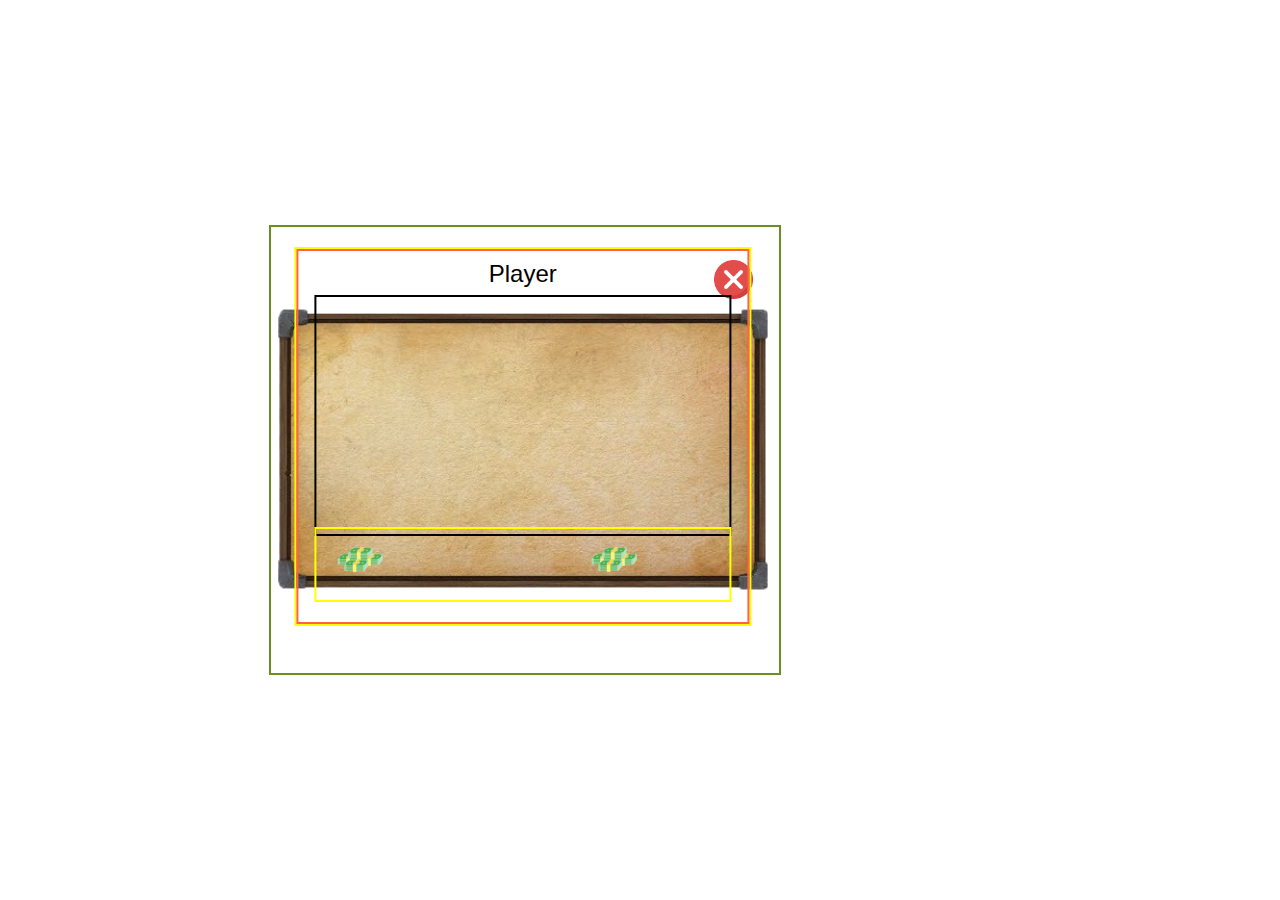
<file: playerBagPanel.html>
<!DOCTYPE html>
<html>
<title>The Community Currency Role Play</title>
<meta charset="UTF-8">
<meta name="viewport" content="width=device-width, initial-scale=1">
<link rel="stylesheet" href="stylesheet.css">
<link rel="stylesheet" href="https://fonts.googleapis.com/css?family=Raleway">
<style>
    /*body,h1 {font-family: "Raleway", sans-serif}*/
    body,
    h1 {
        font-family: "Comic Sans MS", cursive, sans-serif
    }

    body,
    html {
        height: 100%
    }

    .bgimg {
        background-image: url('resources/sprite/bagPanel.png');
        background-size: 100%;
        background-repeat: no-repeat;
        background-position: center;
    }
</style>

<body>

    <!-- !Game Canvas Ignore this pelase -->
    <!-- <canvas class="w3-display-container w3-animate-opacity w3-text-white"
        style="width:80%; height: 100%; border:  1px solid black;" id="gameCanvas"
        onkeydown="listeningKeyBoardPressingDown(event)" onkeyup="listeningKeyBoardRelease(event)">
    </canvas> -->
    <!-- ignore above stuff -->

    <!-- I left the border in different color for you, so you can just look the color to konw what div it is -->
    <div id="shopDivContainer" class="bgimg w3-display-middle w3-container"
        style="display:block; position: absolute; width: 40%; height: 50%; border: 2px solid olivedrab; margin-left: -9%;">
        <button class="w3-display-topright"
            style="margin-top: 5%; margin-right: 4%; width: 10%; height: 12%; border: none; background-color:transparent"
            onclick="shop_close()"><img src="resources/materials/close.png" width="100%"></button>

        <div id="shopPanelContainer" class="w3-row w3-display-topmiddle w3-center"
            style="border: 2px yellow solid; margin-top: 4%; margin-left: -0.4%; width: 90%; height: 85%;">


            <!-- Player part/right part -->
            <div id="playerPanel" class="w3-col w3-container"
                style="width: 100%; height: 100%; border: tomato 2px solid;">
                <!-- player title -->
                <p id="playerTitleText" class="w3-xlarge" style="margin-top: 1%;">Player</p>
                <!-- item list -->
                <div id="shopBox" style="border: 2px solid black; height: 65%; margin-top: -5%;">
                    <div class="dropZone scroll-box" id="playerItemContainer" ondragover="onDragOver(event);"
                        ondrop="onDrop(event);">

                    </div>
                </div>
                <!-- rest amount/personal info -->
                <div class="w3-container w3-left w3-row" style="border: yellow 2px solid; width: 100%; height: 20%; margin-top: -2%;">
                    <div class="w3-col" style="width: 33.3%;">
                        <img src="resources/materials/money.png" class="w3-left w3-round-medium"
                            style="width: 60%; height: 60%; margin-right: 2%; margin-left: -10%;">
                        <p id="playerCoupon" class="w3-small w3-left" style="margin:0; "></p>
                    </div>
                    <div class="w3-col" style="width: 33.3%; margin-top: 2%;">

                    </div>
                    <div class="w3-rest">
                        <img src="resources/materials/money.png" class="w3-left w3-round-medium"
                            style="width: 60%; height: 60%; margin-right: 2%; margin-left: -10%;">
                        <p id="playerMoney" class="w3-small w3-left" style="margin:0;;"></p>
                    </div>
                </div>

            </div>
        </div>

    </div>




</body>

<script src="scripts/scripts.js"></script>


</html>
</file>
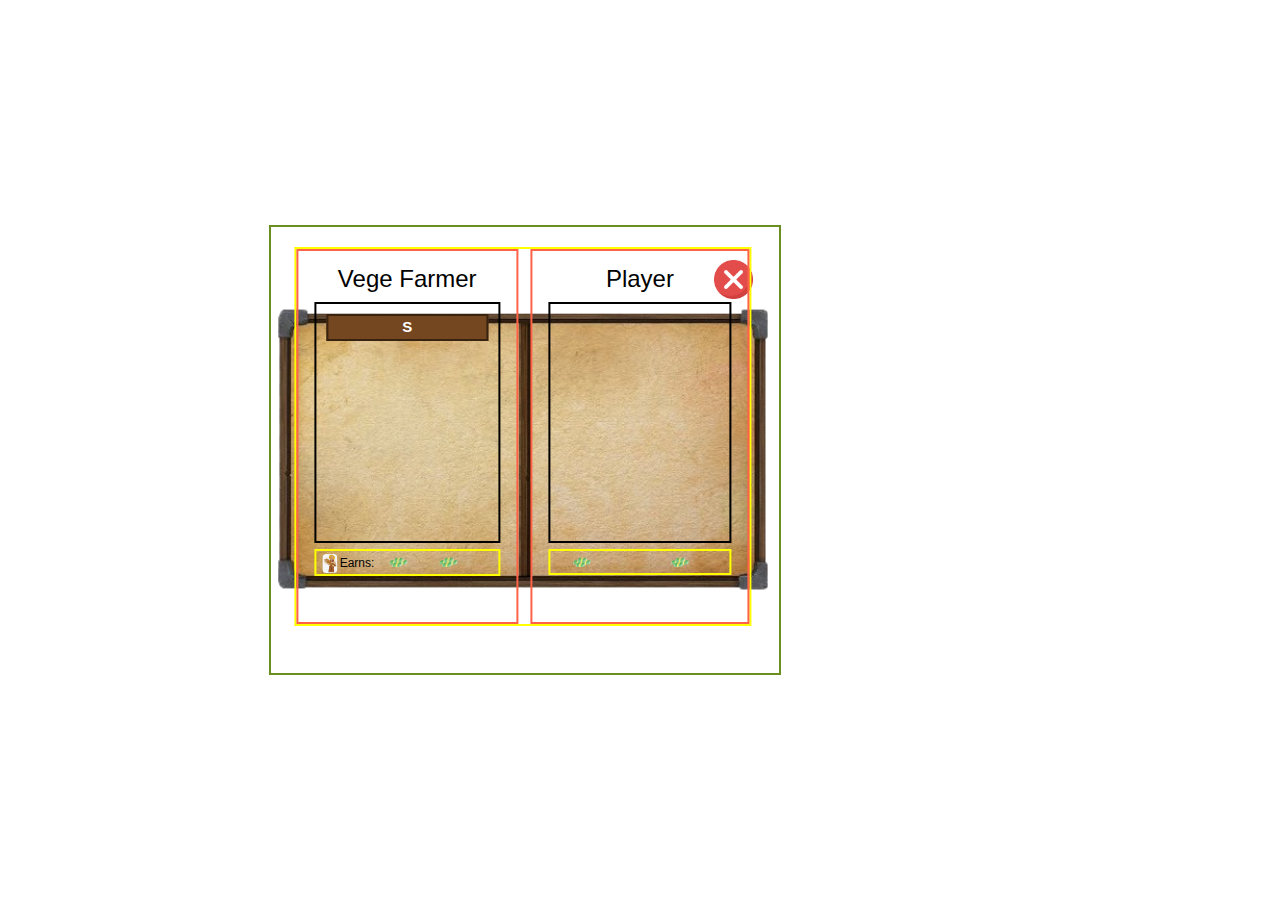
<file: shopPanel.html>
<!DOCTYPE html>
<html>
<title>The Community Currency Role Play</title>
<meta charset="UTF-8">
<meta name="viewport" content="width=device-width, initial-scale=1">
<link rel="stylesheet" href="stylesheet.css">
<link rel="stylesheet" href="https://fonts.googleapis.com/css?family=Raleway">
<style>
    /*body,h1 {font-family: "Raleway", sans-serif}*/
    body,
    h1 {
        font-family: "Comic Sans MS", cursive, sans-serif
    }

    body,
    html {
        height: 100%
    }

    .bgimg {
        background-image: url('resources/sprite/shoppingPanel.png');
        background-size: 100%;
        background-repeat: no-repeat;
        background-position: center;
    }
</style>

<body>

    <!-- !Game Canvas Ignore this pelase -->
    <!-- <canvas class="w3-display-container w3-animate-opacity w3-text-white"
        style="width:80%; height: 100%; border:  1px solid black;" id="gameCanvas"
        onkeydown="listeningKeyBoardPressingDown(event)" onkeyup="listeningKeyBoardRelease(event)">
    </canvas> -->
    <!-- ignore above stuff -->

    <!-- I left the border in different color for you, so you can just look the color to konw what div it is -->
    <div id="shopDivContainer" class="bgimg w3-display-middle w3-container"
        style="display:block; position: absolute; width: 40%; height: 50%; border: 2px solid olivedrab; margin-left: -9%;">
        <button class="w3-display-topright"
            style="margin-top: 5%; margin-right: 4%; width: 10%; height: 12%; border: none; background-color:transparent"
            onclick="shop_close()"><img src="resources/materials/close.png" width="100%"></button>

        <div id="shopPanelContainer" class="w3-row w3-display-topmiddle w3-center"
            style="border: 2px yellow solid; margin-top: 4%; margin-left: -0.4%; width: 90%; height: 85%;">
            <!-- shop part/Left part -->
            <div id="shopPanel" class="w3-col w3-container"
                style="width: 49%; height: 100%; border: tomato 2px solid; margin-right: 2.7%;">
                <!-- shop title -->
                <p id="shopTitleText" class="w3-xlarge" style="margin-top: 5%;">Vege Farmer</p>
                <!-- items list -->
                <div id="shopBox" style="border: 2px solid black; height: 65%; margin-top: -10%;">
                    <div class="shopItemContainer scroll-box" id="shopItemContainer">
<!-- ondragstart="onDragStart(event, id);" onclick="onDragStart(event, id);" -->
                        <div class="item" id="dragable-fish" draggable="true" ondragstart="onDragStart(event, id);">
                            <span>S</span>
                            <div class="dropdown-content w3-small">
                                <p class="dropdown-content-p"></p>
                            </div>
                        </div>

                    </div>
                </div>

                <!-- trasactions deatils -->
                <div class="w3-container w3-left w3-row" style="border: yellow 2px solid; margin-top: 3%;">
                    <div class="w3-col" style="width: 33.3%; margin-top: 2%;">
                        <img src="resources/materials/riceFarmer.png" class="w3-left w3-round-medium"
                            style="width: 30%; height: 30%; margin-left: -20%; margin-right:5%;">
                        <p class="w3-small w3-left" style="margin:0;">Earns:</p>
                    </div>
                    <div class="w3-col" style="width: 33.3%;">
                        <img src="resources/materials/money.png" class="w3-left w3-round-medium"
                            style="width: 60%; height: 60%; margin-right: 2%; margin-right: 3%;">
                        <p id="spentCoupon" class="w3-medium w3-left" style="margin:0; "></p>
                    </div>
                    <div class="w3-rest">
                        <img src="resources/materials/money.png" class="w3-left w3-round-medium"
                            style="width: 60%; height: 60%; margin-right: 2%; margin-right: 3%;">
                        <p id="spentMoney" class="w3-medium w3-left" style="margin:0;;"></p>
                    </div>
                </div>
            </div>

            <!-- Player part/right part -->
            <div id="playerPanel" class="w3-col w3-container"
                style="width: 48.3%; height: 100%; border: tomato 2px solid;">
                <!-- player title -->
                <p id="playerTitleText" class="w3-xlarge" style="margin-top: 5%;">Player</p>
                <!-- item list -->
                <div id="shopBox" style="border: 2px solid black; height: 65%; margin-top: -10%;">
                    <div class="dropZone scroll-box" id="playerItemContainer" ondragover="onDragOver(event);"
                        ondrop="onDrop(event);">

                    </div>
                </div>
                <!-- rest amount/personal info -->
                <div class="w3-container w3-left w3-row" style="border: yellow 2px solid; margin-top: 3%;">
                    <div class="w3-col" style="width: 33.3%;">
                        <img src="resources/materials/money.png" class="w3-left w3-round-medium"
                            style="width: 60%; height: 60%; margin-right: 2%; margin-right: 3%;">
                        <p id="playerCoupon" class="w3-small w3-left" style="margin:0; "></p>
                    </div>
                    <div class="w3-col" style="width: 33.3%; margin-top: 2%;">

                    </div>
                    <div class="w3-rest">
                        <img src="resources/materials/money.png" class="w3-left w3-round-medium"
                            style="width: 60%; height: 60%; margin-right: 2%; margin-right: 3%;">
                        <p id="playerMoney" class="w3-small w3-left" style="margin:0;;"></p>
                    </div>
                </div>

            </div>
        </div>

    </div>




</body>

<script src="scripts/scripts.js"></script>


</html>
</file>
<file: stylesheet.css>
/* W3.CSS 4.13 June 2019 by Jan Egil and Borge Refsnes */
html {
  box-sizing: border-box;
}
*,
*:before,
*:after {
  box-sizing: inherit;
}
/* Extract from normalize.css by Nicolas Gallagher and Jonathan Neal git.io/normalize */
html {
  -ms-text-size-adjust: 100%;
  -webkit-text-size-adjust: 100%;
}
body {
  margin: 0;
}
article,
aside,
details,
figcaption,
figure,
footer,
header,
main,
menu,
nav,
section {
  display: block;
}
summary {
  display: list-item;
}
audio,
canvas,
progress,
video {
  display: inline-block;
}
progress {
  vertical-align: baseline;
}
audio:not([controls]) {
  display: none;
  height: 0;
}
[hidden],
template {
  display: none;
}
a {
  background-color: transparent;
}
a:active,
a:hover {
  outline-width: 0;
}
abbr[title] {
  border-bottom: none;
  text-decoration: underline;
  text-decoration: underline dotted;
}
b,
strong {
  font-weight: bolder;
}
dfn {
  font-style: italic;
}
mark {
  background: #ff0;
  color: #000;
}
small {
  font-size: 80%;
}
sub,
sup {
  font-size: 75%;
  line-height: 0;
  position: relative;
  vertical-align: baseline;
}
sub {
  bottom: -0.25em;
}
sup {
  top: -0.5em;
}
figure {
  margin: 1em 40px;
}
img {
  border-style: none;
}
code,
kbd,
pre,
samp {
  font-family: monospace, monospace;
  font-size: 1em;
}
hr {
  box-sizing: content-box;
  height: 0;
  overflow: visible;
}
button,
input,
select,
textarea,
optgroup {
  font: inherit;
  margin: 0;
}
optgroup {
  font-weight: bold;
}
button,
input {
  overflow: visible;
}
button,
select {
  text-transform: none;
}
button,
[type="button"],
[type="reset"],
[type="submit"] {
  -webkit-appearance: button;
}
button::-moz-focus-inner,
[type="button"]::-moz-focus-inner,
[type="reset"]::-moz-focus-inner,
[type="submit"]::-moz-focus-inner {
  border-style: none;
  padding: 0;
}
button:-moz-focusring,
[type="button"]:-moz-focusring,
[type="reset"]:-moz-focusring,
[type="submit"]:-moz-focusring {
  outline: 1px dotted ButtonText;
}
fieldset {
  border: 1px solid #c0c0c0;
  margin: 0 2px;
  padding: 0.35em 0.625em 0.75em;
}
legend {
  color: inherit;
  display: table;
  max-width: 100%;
  padding: 0;
  white-space: normal;
}
textarea {
  overflow: auto;
}
[type="checkbox"],
[type="radio"] {
  padding: 0;
}
[type="number"]::-webkit-inner-spin-button,
[type="number"]::-webkit-outer-spin-button {
  height: auto;
}
[type="search"] {
  -webkit-appearance: textfield;
  outline-offset: -2px;
}
[type="search"]::-webkit-search-decoration {
  -webkit-appearance: none;
}
::-webkit-file-upload-button {
  -webkit-appearance: button;
  font: inherit;
}
/* End extract */
html,
body {
  font-family: Verdana, sans-serif;
  font-size: 15px;
  line-height: 1.5;
}
html {
  overflow-x: hidden;
}
h1 {
  font-size: 36px;
}
h2 {
  font-size: 30px;
}
h3 {
  font-size: 24px;
}
h4 {
  font-size: 20px;
}
h5 {
  font-size: 18px;
}
h6 {
  font-size: 16px;
}
.w3-serif {
  font-family: serif;
}
h1,
h2,
h3,
h4,
h5,
h6 {
  font-family: "Segoe UI", Arial, sans-serif;
  font-weight: 400;
  margin: 10px 0;
}
.w3-wide {
  letter-spacing: 4px;
}
hr {
  border: 0;
  border-top: 1px solid #eee;
  margin: 20px 0;
}
.w3-image {
  max-width: 100%;
  height: auto;
}
img {
  vertical-align: middle;
}
a {
  color: inherit;
}
.w3-table,
.w3-table-all {
  border-collapse: collapse;
  border-spacing: 0;
  width: 100%;
  display: table;
}
.w3-table-all {
  border: 1px solid #ccc;
}
.w3-bordered tr,
.w3-table-all tr {
  border-bottom: 1px solid #ddd;
}
.w3-striped tbody tr:nth-child(even) {
  background-color: #f1f1f1;
}
.w3-table-all tr:nth-child(odd) {
  background-color: #fff;
}
.w3-table-all tr:nth-child(even) {
  background-color: #f1f1f1;
}
.w3-hoverable tbody tr:hover,
.w3-ul.w3-hoverable li:hover {
  background-color: #ccc;
}
.w3-centered tr th,
.w3-centered tr td {
  text-align: center;
}
.w3-table td,
.w3-table th,
.w3-table-all td,
.w3-table-all th {
  padding: 8px 8px;
  display: table-cell;
  text-align: left;
  vertical-align: top;
}
.w3-table th:first-child,
.w3-table td:first-child,
.w3-table-all th:first-child,
.w3-table-all td:first-child {
  padding-left: 16px;
}
.w3-btn,
.w3-button {
  border: none;
  display: inline-block;
  padding: 8px 16px;
  vertical-align: middle;
  overflow: hidden;
  text-decoration: none;
  color: inherit;
  background-color: inherit;
  text-align: center;
  cursor: pointer;
  white-space: nowrap;
}
.w3-btn:hover {
  box-shadow: 0 8px 16px 0 rgba(0, 0, 0, 0.2), 0 6px 20px 0 rgba(0, 0, 0, 0.19);
}
.w3-btn,
.w3-button {
  -webkit-touch-callout: none;
  -webkit-user-select: none;
  -khtml-user-select: none;
  -moz-user-select: none;
  -ms-user-select: none;
  user-select: none;
}
.w3-disabled,
.w3-btn:disabled,
.w3-button:disabled {
  cursor: not-allowed;
  opacity: 0.3;
}
.w3-disabled *,
:disabled * {
  pointer-events: none;
}
.w3-btn.w3-disabled:hover,
.w3-btn:disabled:hover {
  box-shadow: none;
}
.w3-badge,
.w3-tag {
  background-color: #000;
  color: #fff;
  display: inline-block;
  padding-left: 8px;
  padding-right: 8px;
  text-align: center;
}
.w3-badge {
  border-radius: 50%;
}
.w3-ul {
  list-style-type: none;
  padding: 0;
  margin: 0;
}
.w3-ul li {
  padding: 8px 16px;
  border-bottom: 1px solid #ddd;
}
.w3-ul li:last-child {
  border-bottom: none;
}
.w3-tooltip,
.w3-display-container {
  position: relative;
}
.w3-tooltip .w3-text {
  display: none;
}
.w3-tooltip:hover .w3-text {
  display: inline-block;
}
.w3-ripple:active {
  opacity: 0.5;
}
.w3-ripple {
  transition: opacity 0s;
}
.w3-input {
  padding: 8px;
  display: block;
  border: none;
  border-bottom: 1px solid #ccc;
  width: 100%;
}
.w3-select {
  padding: 9px 0;
  width: 100%;
  border: none;
  border-bottom: 1px solid #ccc;
}
.w3-dropdown-click,
.w3-dropdown-hover {
  position: relative;
  display: inline-block;
  cursor: pointer;
}
.w3-dropdown-hover:hover .w3-dropdown-content {
  display: block;
}
.w3-dropdown-hover:first-child,
.w3-dropdown-click:hover {
  background-color: #ccc;
  color: #000;
}
.w3-dropdown-hover:hover > .w3-button:first-child,
.w3-dropdown-click:hover > .w3-button:first-child {
  background-color: #ccc;
  color: #000;
}
.w3-dropdown-content {
  cursor: auto;
  color: #000;
  background-color: #fff;
  display: none;
  position: absolute;
  min-width: 160px;
  margin: 0;
  padding: 0;
  z-index: 1;
}
.w3-check,
.w3-radio {
  width: 24px;
  height: 24px;
  position: relative;
  top: 6px;
}
.w3-sidebar {
  height: 100%;
  width: 300px;
  background-color: #fff;
  position: fixed !important;
  z-index: 1;
  overflow: auto;
}
.w3-bar-block .w3-dropdown-hover,
.w3-bar-block .w3-dropdown-click {
  width: 100%;
}
.w3-bar-block .w3-dropdown-hover .w3-dropdown-content,
.w3-bar-block .w3-dropdown-click .w3-dropdown-content {
  min-width: 100%;
}
.w3-bar-block .w3-dropdown-hover .w3-button,
.w3-bar-block .w3-dropdown-click .w3-button {
  width: 100%;
  text-align: left;
  padding: 8px 16px;
}
.w3-main,
#main {
  transition: margin-left 0.4s;
}
.w3-modal {
  z-index: 3;
  display: none;
  padding-top: 100px;
  position: fixed;
  left: 0;
  top: 0;
  width: 100%;
  height: 100%;
  overflow: auto;
  background-color: rgb(0, 0, 0);
  background-color: rgba(0, 0, 0, 0.4);
}
.w3-modal-content {
  margin: auto;
  background-color: #fff;
  position: relative;
  padding: 0;
  outline: 0;
  width: 600px;
}
.w3-bar {
  width: 100%;
  overflow: hidden;
}
.w3-center .w3-bar {
  display: inline-block;
  width: auto;
}
.w3-bar .w3-bar-item {
  padding: 8px 16px;
  float: left;
  width: auto;
  border: none;
  display: block;
  outline: 0;
}
.w3-bar .w3-dropdown-hover,
.w3-bar .w3-dropdown-click {
  position: static;
  float: left;
}
.w3-bar .w3-button {
  white-space: normal;
}
.w3-bar-block .w3-bar-item {
  width: 100%;
  display: block;
  padding: 8px 16px;
  text-align: left;
  border: none;
  white-space: normal;
  float: none;
  outline: 0;
}
.w3-bar-block.w3-center .w3-bar-item {
  text-align: center;
}
.w3-block {
  display: block;
  width: 100%;
}
.w3-responsive {
  display: block;
  overflow-x: auto;
}
.w3-container:after,
.w3-container:before,
.w3-panel:after,
.w3-panel:before,
.w3-row:after,
.w3-row:before,
.w3-row-padding:after,
.w3-row-padding:before,
.w3-cell-row:before,
.w3-cell-row:after,
.w3-clear:after,
.w3-clear:before,
.w3-bar:before,
.w3-bar:after {
  content: "";
  display: table;
  clear: both;
}
.w3-col,
.w3-half,
.w3-third,
.w3-twothird,
.w3-threequarter,
.w3-quarter {
  float: left;
  width: 100%;
}
.w3-col.s1 {
  width: 8.33333%;
}
.w3-col.s2 {
  width: 16.66666%;
}
.w3-col.s3 {
  width: 24.99999%;
}
.w3-col.s4 {
  width: 33.33333%;
}
.w3-col.s5 {
  width: 41.66666%;
}
.w3-col.s6 {
  width: 49.99999%;
}
.w3-col.s7 {
  width: 58.33333%;
}
.w3-col.s8 {
  width: 66.66666%;
}
.w3-col.s9 {
  width: 74.99999%;
}
.w3-col.s10 {
  width: 83.33333%;
}
.w3-col.s11 {
  width: 91.66666%;
}
.w3-col.s12 {
  width: 99.99999%;
}
@media (min-width: 601px) {
  .w3-col.m1 {
    width: 8.33333%;
  }
  .w3-col.m2 {
    width: 16.66666%;
  }
  .w3-col.m3,
  .w3-quarter {
    width: 24.99999%;
  }
  .w3-col.m4,
  .w3-third {
    width: 33.33333%;
  }
  .w3-col.m5 {
    width: 41.66666%;
  }
  .w3-col.m6,
  .w3-half {
    width: 49.99999%;
  }
  .w3-col.m7 {
    width: 58.33333%;
  }
  .w3-col.m8,
  .w3-twothird {
    width: 66.66666%;
  }
  .w3-col.m9,
  .w3-threequarter {
    width: 74.99999%;
  }
  .w3-col.m10 {
    width: 83.33333%;
  }
  .w3-col.m11 {
    width: 91.66666%;
  }
  .w3-col.m12 {
    width: 99.99999%;
  }
}
@media (min-width: 993px) {
  .w3-col.l1 {
    width: 8.33333%;
  }
  .w3-col.l2 {
    width: 16.66666%;
  }
  .w3-col.l3 {
    width: 24.99999%;
  }
  .w3-col.l4 {
    width: 33.33333%;
  }
  .w3-col.l5 {
    width: 41.66666%;
  }
  .w3-col.l6 {
    width: 49.99999%;
  }
  .w3-col.l7 {
    width: 58.33333%;
  }
  .w3-col.l8 {
    width: 66.66666%;
  }
  .w3-col.l9 {
    width: 74.99999%;
  }
  .w3-col.l10 {
    width: 83.33333%;
  }
  .w3-col.l11 {
    width: 91.66666%;
  }
  .w3-col.l12 {
    width: 99.99999%;
  }
}
.w3-rest {
  overflow: hidden;
}
.w3-stretch {
  margin-left: -16px;
  margin-right: -16px;
}
.w3-content,
.w3-auto {
  margin-left: auto;
  margin-right: auto;
}
.w3-content {
  max-width: 980px;
}
.w3-auto {
  max-width: 1140px;
}
.w3-cell-row {
  display: table;
  width: 100%;
}
.w3-cell {
  display: table-cell;
}
.w3-cell-top {
  vertical-align: top;
}
.w3-cell-middle {
  vertical-align: middle;
}
.w3-cell-bottom {
  vertical-align: bottom;
}
.w3-hide {
  display: none !important;
}
.w3-show-block,
.w3-show {
  display: block !important;
}
.w3-show-inline-block {
  display: inline-block !important;
}
@media (max-width: 1205px) {
  .w3-auto {
    max-width: 95%;
  }
}
@media (max-width: 600px) {
  .w3-modal-content {
    margin: 0 10px;
    width: auto !important;
  }
  .w3-modal {
    padding-top: 30px;
  }
  .w3-dropdown-hover.w3-mobile .w3-dropdown-content,
  .w3-dropdown-click.w3-mobile .w3-dropdown-content {
    position: relative;
  }
  .w3-hide-small {
    display: none !important;
  }
  .w3-mobile {
    display: block;
    width: 100% !important;
  }
  .w3-bar-item.w3-mobile,
  .w3-dropdown-hover.w3-mobile,
  .w3-dropdown-click.w3-mobile {
    text-align: center;
  }
  .w3-dropdown-hover.w3-mobile,
  .w3-dropdown-hover.w3-mobile .w3-btn,
  .w3-dropdown-hover.w3-mobile .w3-button,
  .w3-dropdown-click.w3-mobile,
  .w3-dropdown-click.w3-mobile .w3-btn,
  .w3-dropdown-click.w3-mobile .w3-button {
    width: 100%;
  }
}
@media (max-width: 768px) {
  .w3-modal-content {
    width: 500px;
  }
  .w3-modal {
    padding-top: 50px;
  }
}
@media (min-width: 993px) {
  .w3-modal-content {
    width: 900px;
  }
  .w3-hide-large {
    display: none !important;
  }
  .w3-sidebar.w3-collapse {
    display: block !important;
  }
}
@media (max-width: 992px) and (min-width: 601px) {
  .w3-hide-medium {
    display: none !important;
  }
}
@media (max-width: 992px) {
  .w3-sidebar.w3-collapse {
    display: none;
  }
  .w3-main {
    margin-left: 0 !important;
    margin-right: 0 !important;
  }
  .w3-auto {
    max-width: 100%;
  }
}
.w3-top,
.w3-bottom {
  position: fixed;
  width: 100%;
  z-index: 1;
}
.w3-top {
  top: 0;
}
.w3-bottom {
  bottom: 0;
}
.w3-overlay {
  position: fixed;
  display: none;
  width: 100%;
  height: 100%;
  top: 0;
  left: 0;
  right: 0;
  bottom: 0;
  background-color: rgba(0, 0, 0, 0.5);
  z-index: 2;
}
.w3-display-topleft {
  position: absolute;
  left: 0;
  top: 0;
}
.w3-display-topright {
  position: absolute;
  right: 0;
  top: 0;
}
.w3-display-bottomleft {
  position: absolute;
  left: 0;
  bottom: 0;
}
.w3-display-bottomright {
  position: absolute;
  right: 0;
  bottom: 0;
}
.w3-display-middle {
  position: absolute;
  top: 50%;
  left: 50%;
  transform: translate(-50%, -50%);
  -ms-transform: translate(-50%, -50%);
}
.w3-display-left {
  position: absolute;
  top: 50%;
  left: 0%;
  transform: translate(0%, -50%);
  -ms-transform: translate(-0%, -50%);
}
.w3-display-right {
  position: absolute;
  top: 50%;
  right: 0%;
  transform: translate(0%, -50%);
  -ms-transform: translate(0%, -50%);
}
.w3-display-topmiddle {
  position: absolute;
  left: 50%;
  top: 0;
  transform: translate(-50%, 0%);
  -ms-transform: translate(-50%, 0%);
}
.w3-display-bottommiddle {
  position: absolute;
  left: 50%;
  bottom: 0;
  transform: translate(-50%, 0%);
  -ms-transform: translate(-50%, 0%);
}
.w3-display-container:hover .w3-display-hover {
  display: block;
}
.w3-display-container:hover span.w3-display-hover {
  display: inline-block;
}
.w3-display-hover {
  display: none;
}
.w3-display-position {
  position: absolute;
}
.w3-circle {
  border-radius: 50%;
}
.w3-round-small {
  border-radius: 2px;
}
.w3-round,
.w3-round-medium {
  border-radius: 4px;
}
.w3-round-large {
  border-radius: 8px;
}
.w3-round-xlarge {
  border-radius: 16px;
}
.w3-round-xxlarge {
  border-radius: 32px;
}
.w3-row-padding,
.w3-row-padding > .w3-half,
.w3-row-padding > .w3-third,
.w3-row-padding > .w3-twothird,
.w3-row-padding > .w3-threequarter,
.w3-row-padding > .w3-quarter,
.w3-row-padding > .w3-col {
  padding: 0 8px;
}
.w3-container,
.w3-panel {
  padding: 0.01em 16px;
}
.w3-panel {
  margin-top: 16px;
  margin-bottom: 16px;
}
.w3-code,
.w3-codespan {
  font-family: Consolas, "courier new";
  font-size: 16px;
}
.w3-code {
  width: auto;
  background-color: #fff;
  padding: 8px 12px;
  border-left: 4px solid #4caf50;
  word-wrap: break-word;
}
.w3-codespan {
  color: crimson;
  background-color: #f1f1f1;
  padding-left: 4px;
  padding-right: 4px;
  font-size: 110%;
}
.w3-card,
.w3-card-2 {
  box-shadow: 0 2px 5px 0 rgba(0, 0, 0, 0.16), 0 2px 10px 0 rgba(0, 0, 0, 0.12);
}
.w3-card-4,
.w3-hover-shadow:hover {
  box-shadow: 0 4px 10px 0 rgba(0, 0, 0, 0.2), 0 4px 20px 0 rgba(0, 0, 0, 0.19);
}
.w3-spin {
  animation: w3-spin 2s infinite linear;
}
@keyframes w3-spin {
  0% {
    transform: rotate(0deg);
  }
  100% {
    transform: rotate(359deg);
  }
}
.w3-animate-fading {
  animation: fading 10s infinite;
}
@keyframes fading {
  0% {
    opacity: 0;
  }
  50% {
    opacity: 1;
  }
  100% {
    opacity: 0;
  }
}
.w3-animate-opacity {
  animation: opac 0.8s;
}
@keyframes opac {
  from {
    opacity: 0;
  }
  to {
    opacity: 1;
  }
}
.w3-animate-top {
  position: relative;
  animation: animatetop 0.4s;
}
@keyframes animatetop {
  from {
    top: -300px;
    opacity: 0;
  }
  to {
    top: 0;
    opacity: 1;
  }
}
.w3-animate-left {
  position: relative;
  animation: animateleft 0.4s;
}
@keyframes animateleft {
  from {
    left: -300px;
    opacity: 0;
  }
  to {
    left: 0;
    opacity: 1;
  }
}
.w3-animate-right {
  position: relative;
  animation: animateright 0.4s;
}
@keyframes animateright {
  from {
    right: -300px;
    opacity: 0;
  }
  to {
    right: 0;
    opacity: 1;
  }
}
.w3-animate-bottom {
  position: relative;
  animation: animatebottom 0.4s;
}
@keyframes animatebottom {
  from {
    bottom: -300px;
    opacity: 0;
  }
  to {
    bottom: 0;
    opacity: 1;
  }
}
.w3-animate-zoom {
  animation: animatezoom 0.6s;
}
@keyframes animatezoom {
  from {
    transform: scale(0);
  }
  to {
    transform: scale(1);
  }
}
.w3-animate-input {
  transition: width 0.4s ease-in-out;
}
.w3-animate-input:focus {
  width: 100% !important;
}
.w3-opacity,
.w3-hover-opacity:hover {
  opacity: 0.6;
}
.w3-opacity-off,
.w3-hover-opacity-off:hover {
  opacity: 1;
}
.w3-opacity-max {
  opacity: 0.25;
}
.w3-opacity-min {
  opacity: 0.75;
}
.w3-greyscale-max,
.w3-grayscale-max,
.w3-hover-greyscale:hover,
.w3-hover-grayscale:hover {
  filter: grayscale(100%);
}
.w3-greyscale,
.w3-grayscale {
  filter: grayscale(75%);
}
.w3-greyscale-min,
.w3-grayscale-min {
  filter: grayscale(50%);
}
.w3-sepia {
  filter: sepia(75%);
}
.w3-sepia-max,
.w3-hover-sepia:hover {
  filter: sepia(100%);
}
.w3-sepia-min {
  filter: sepia(50%);
}
.w3-tiny {
  font-size: 10px !important;
}
.w3-small {
  font-size: 12px !important;
}
.w3-medium {
  font-size: 15px !important;
}
.w3-large {
  font-size: 18px !important;
}
.w3-xlarge {
  font-size: 24px !important;
}
.w3-xxlarge {
  font-size: 36px !important;
}
.w3-xxxlarge {
  font-size: 48px !important;
}
.w3-jumbo {
  font-size: 64px !important;
}
.w3-left-align {
  text-align: left !important;
}
.w3-right-align {
  text-align: right !important;
}
.w3-justify {
  text-align: justify !important;
}
.w3-center {
  text-align: center !important;
}
.w3-border-0 {
  border: 0 !important;
}
.w3-border {
  border: 1px solid #ccc !important;
}
.w3-border-top {
  border-top: 1px solid #ccc !important;
}
.w3-border-bottom {
  border-bottom: 1px solid #ccc !important;
}
.w3-border-left {
  border-left: 1px solid #ccc !important;
}
.w3-border-right {
  border-right: 1px solid #ccc !important;
}
.w3-topbar {
  border-top: 6px solid #ccc !important;
}
.w3-bottombar {
  border-bottom: 6px solid #ccc !important;
}
.w3-leftbar {
  border-left: 6px solid #ccc !important;
}
.w3-rightbar {
  border-right: 6px solid #ccc !important;
}
.w3-section,
.w3-code {
  margin-top: 16px !important;
  margin-bottom: 16px !important;
}
.w3-margin {
  margin: 16px !important;
}
.w3-margin-top {
  margin-top: 16px !important;
}
.w3-margin-bottom {
  margin-bottom: 16px !important;
}
.w3-margin-left {
  margin-left: 16px !important;
}
.w3-margin-right {
  margin-right: 16px !important;
}
.w3-padding-small {
  padding: 4px 8px !important;
}
.w3-padding {
  padding: 8px 16px !important;
}
.w3-padding-large {
  padding: 12px 24px !important;
}
.w3-padding-16 {
  padding-top: 16px !important;
  padding-bottom: 16px !important;
}
.w3-padding-24 {
  padding-top: 24px !important;
  padding-bottom: 24px !important;
}
.w3-padding-32 {
  padding-top: 32px !important;
  padding-bottom: 32px !important;
}
.w3-padding-48 {
  padding-top: 48px !important;
  padding-bottom: 48px !important;
}
.w3-padding-64 {
  padding-top: 64px !important;
  /* padding-bottom: 64px !important; */
}
.w3-left {
  float: left !important;
}
.w3-right {
  float: right !important;
}
.w3-button:hover {
  color: #000 !important;
  background-color: #ccc !important;
}
.w3-transparent,
.w3-hover-none:hover {
  background-color: transparent !important;
}
.w3-hover-none:hover {
  box-shadow: none !important;
}
/* Colors */
.w3-amber,
.w3-hover-amber:hover {
  color: #000 !important;
  background-color: #ffc107 !important;
}
.w3-aqua,
.w3-hover-aqua:hover {
  color: #000 !important;
  background-color: #00ffff !important;
}
.w3-blue,
.w3-hover-blue:hover {
  color: #fff !important;
  background-color: #2196f3 !important;
}
.w3-light-blue,
.w3-hover-light-blue:hover {
  color: #000 !important;
  background-color: #87ceeb !important;
}
.w3-brown,
.w3-hover-brown:hover {
  color: #fff !important;
  background-color: #795548 !important;
}
.w3-cyan,
.w3-hover-cyan:hover {
  color: #000 !important;
  background-color: #00bcd4 !important;
}
.w3-blue-grey,
.w3-hover-blue-grey:hover,
.w3-blue-gray,
.w3-hover-blue-gray:hover {
  color: #fff !important;
  background-color: #607d8b !important;
}
.w3-green,
.w3-hover-green:hover {
  color: #fff !important;
  background-color: #4caf50 !important;
}
.w3-light-green,
.w3-hover-light-green:hover {
  color: #000 !important;
  background-color: #8bc34a !important;
}
.w3-indigo,
.w3-hover-indigo:hover {
  color: #fff !important;
  background-color: #3f51b5 !important;
}
.w3-khaki,
.w3-hover-khaki:hover {
  color: #000 !important;
  background-color: #f0e68c !important;
}
.w3-lime,
.w3-hover-lime:hover {
  color: #000 !important;
  background-color: #cddc39 !important;
}
.w3-orange,
.w3-hover-orange:hover {
  color: #000 !important;
  background-color: #ff9800 !important;
}
.w3-deep-orange,
.w3-hover-deep-orange:hover {
  color: #fff !important;
  background-color: #ff5722 !important;
}
.w3-pink,
.w3-hover-pink:hover {
  color: #fff !important;
  background-color: #e91e63 !important;
}
.w3-purple,
.w3-hover-purple:hover {
  color: #fff !important;
  background-color: #9c27b0 !important;
}
.w3-deep-purple,
.w3-hover-deep-purple:hover {
  color: #fff !important;
  background-color: #673ab7 !important;
}
.w3-red,
.w3-hover-red:hover {
  color: #fff !important;
  background-color: #f44336 !important;
}
.w3-sand,
.w3-hover-sand:hover {
  color: #000 !important;
  background-color: #fdf5e6 !important;
}
.w3-teal,
.w3-hover-teal:hover {
  color: #fff !important;
  background-color: #009688 !important;
}
.w3-yellow,
.w3-hover-yellow:hover {
  color: #000 !important;
  background-color: #ffeb3b !important;
}
.w3-white,
.w3-hover-white:hover {
  color: #000 !important;
  background-color: #fff !important;
}
.w3-black,
.w3-hover-black:hover {
  color: #fff !important;
  background-color: #000 !important;
}
.w3-grey,
.w3-hover-grey:hover,
.w3-gray,
.w3-hover-gray:hover {
  color: #000 !important;
  background-color: #9e9e9e !important;
}
.w3-light-grey,
.w3-hover-light-grey:hover,
.w3-light-gray,
.w3-hover-light-gray:hover {
  color: #000 !important;
  background-color: #f1f1f1 !important;
}
.w3-dark-grey,
.w3-hover-dark-grey:hover,
.w3-dark-gray,
.w3-hover-dark-gray:hover {
  color: #fff !important;
  background-color: #616161 !important;
}
.w3-pale-red,
.w3-hover-pale-red:hover {
  color: #000 !important;
  background-color: #ffdddd !important;
}
.w3-pale-green,
.w3-hover-pale-green:hover {
  color: #000 !important;
  background-color: #ddffdd !important;
}
.w3-pale-yellow,
.w3-hover-pale-yellow:hover {
  color: #000 !important;
  background-color: #ffffcc !important;
}
.w3-pale-blue,
.w3-hover-pale-blue:hover {
  color: #000 !important;
  background-color: #ddffff !important;
}
.w3-text-amber,
.w3-hover-text-amber:hover {
  color: #ffc107 !important;
}
.w3-text-aqua,
.w3-hover-text-aqua:hover {
  color: #00ffff !important;
}
.w3-text-blue,
.w3-hover-text-blue:hover {
  color: #2196f3 !important;
}
.w3-text-light-blue,
.w3-hover-text-light-blue:hover {
  color: #87ceeb !important;
}
.w3-text-brown,
.w3-hover-text-brown:hover {
  color: #795548 !important;
}
.w3-text-cyan,
.w3-hover-text-cyan:hover {
  color: #00bcd4 !important;
}
.w3-text-blue-grey,
.w3-hover-text-blue-grey:hover,
.w3-text-blue-gray,
.w3-hover-text-blue-gray:hover {
  color: #607d8b !important;
}
.w3-text-green,
.w3-hover-text-green:hover {
  color: #4caf50 !important;
}
.w3-text-light-green,
.w3-hover-text-light-green:hover {
  color: #8bc34a !important;
}
.w3-text-indigo,
.w3-hover-text-indigo:hover {
  color: #3f51b5 !important;
}
.w3-text-khaki,
.w3-hover-text-khaki:hover {
  color: #b4aa50 !important;
}
.w3-text-lime,
.w3-hover-text-lime:hover {
  color: #cddc39 !important;
}
.w3-text-orange,
.w3-hover-text-orange:hover {
  color: #ff9800 !important;
}
.w3-text-deep-orange,
.w3-hover-text-deep-orange:hover {
  color: #ff5722 !important;
}
.w3-text-pink,
.w3-hover-text-pink:hover {
  color: #e91e63 !important;
}
.w3-text-purple,
.w3-hover-text-purple:hover {
  color: #9c27b0 !important;
}
.w3-text-deep-purple,
.w3-hover-text-deep-purple:hover {
  color: #673ab7 !important;
}
.w3-text-red,
.w3-hover-text-red:hover {
  color: #f44336 !important;
}
.w3-text-sand,
.w3-hover-text-sand:hover {
  color: #fdf5e6 !important;
}
.w3-text-teal,
.w3-hover-text-teal:hover {
  color: #009688 !important;
}
.w3-text-yellow,
.w3-hover-text-yellow:hover {
  color: #d2be0e !important;
}
.w3-text-white,
.w3-hover-text-white:hover {
  color: #fff !important;
}
.w3-text-black,
.w3-hover-text-black:hover {
  color: #000 !important;
}
.w3-text-grey,
.w3-hover-text-grey:hover,
.w3-text-gray,
.w3-hover-text-gray:hover {
  color: #757575 !important;
}
.w3-text-light-grey,
.w3-hover-text-light-grey:hover,
.w3-text-light-gray,
.w3-hover-text-light-gray:hover {
  color: #f1f1f1 !important;
}
.w3-text-dark-grey,
.w3-hover-text-dark-grey:hover,
.w3-text-dark-gray,
.w3-hover-text-dark-gray:hover {
  color: #3a3a3a !important;
}
.w3-border-amber,
.w3-hover-border-amber:hover {
  border-color: #ffc107 !important;
}
.w3-border-aqua,
.w3-hover-border-aqua:hover {
  border-color: #00ffff !important;
}
.w3-border-blue,
.w3-hover-border-blue:hover {
  border-color: #2196f3 !important;
}
.w3-border-light-blue,
.w3-hover-border-light-blue:hover {
  border-color: #87ceeb !important;
}
.w3-border-brown,
.w3-hover-border-brown:hover {
  border-color: #795548 !important;
}
.w3-border-cyan,
.w3-hover-border-cyan:hover {
  border-color: #00bcd4 !important;
}
.w3-border-blue-grey,
.w3-hover-border-blue-grey:hover,
.w3-border-blue-gray,
.w3-hover-border-blue-gray:hover {
  border-color: #607d8b !important;
}
.w3-border-green,
.w3-hover-border-green:hover {
  border-color: #4caf50 !important;
}
.w3-border-light-green,
.w3-hover-border-light-green:hover {
  border-color: #8bc34a !important;
}
.w3-border-indigo,
.w3-hover-border-indigo:hover {
  border-color: #3f51b5 !important;
}
.w3-border-khaki,
.w3-hover-border-khaki:hover {
  border-color: #f0e68c !important;
}
.w3-border-lime,
.w3-hover-border-lime:hover {
  border-color: #cddc39 !important;
}
.w3-border-orange,
.w3-hover-border-orange:hover {
  border-color: #ff9800 !important;
}
.w3-border-deep-orange,
.w3-hover-border-deep-orange:hover {
  border-color: #ff5722 !important;
}
.w3-border-pink,
.w3-hover-border-pink:hover {
  border-color: #e91e63 !important;
}
.w3-border-purple,
.w3-hover-border-purple:hover {
  border-color: #9c27b0 !important;
}
.w3-border-deep-purple,
.w3-hover-border-deep-purple:hover {
  border-color: #673ab7 !important;
}
.w3-border-red,
.w3-hover-border-red:hover {
  border-color: #f44336 !important;
}
.w3-border-sand,
.w3-hover-border-sand:hover {
  border-color: #fdf5e6 !important;
}
.w3-border-teal,
.w3-hover-border-teal:hover {
  border-color: #009688 !important;
}
.w3-border-yellow,
.w3-hover-border-yellow:hover {
  border-color: #ffeb3b !important;
}
.w3-border-white,
.w3-hover-border-white:hover {
  border-color: #fff !important;
}
.w3-border-black,
.w3-hover-border-black:hover {
  border-color: #000 !important;
}
.w3-border-grey,
.w3-hover-border-grey:hover,
.w3-border-gray,
.w3-hover-border-gray:hover {
  border-color: #9e9e9e !important;
}
.w3-border-light-grey,
.w3-hover-border-light-grey:hover,
.w3-border-light-gray,
.w3-hover-border-light-gray:hover {
  border-color: #f1f1f1 !important;
}
.w3-border-dark-grey,
.w3-hover-border-dark-grey:hover,
.w3-border-dark-gray,
.w3-hover-border-dark-gray:hover {
  border-color: #616161 !important;
}
.w3-border-pale-red,
.w3-hover-border-pale-red:hover {
  border-color: #ffe7e7 !important;
}
.w3-border-pale-green,
.w3-hover-border-pale-green:hover {
  border-color: #e7ffe7 !important;
}
.w3-border-pale-yellow,
.w3-hover-border-pale-yellow:hover {
  border-color: #ffffcc !important;
}
.w3-border-pale-blue,
.w3-hover-border-pale-blue:hover {
  border-color: #e7ffff !important;
}
.item{
  align-items: center;
  justify-content: center;
  border: 2px #382210 solid;
  background-color: #754721;
  margin-bottom: 1%;
  color: white;
  /* width: 100%; */
}
.item:hover{
  background-color: blue;
}
.dropdown-content{
  display: none;
  position: absolute;
  background-color: #af9179;
  color: white;
  box-shadow: 0px 8px 16px 0px rgba(0,0,0,0.2);
  z-index: 1;
  height: 10%;
}
.item:hover .dropdown-content {
  display: block;
  transform: translate(250%, 0%);
}
.dropZone {
  flex-basis: 100%;
  flex-grow: 1;
  padding: 10px;
  height: 100%;
}
.shopItemContainer {
  /* border: 2px solid #DFA612;
  color: black; */
  /* display: flex; */
  font-family: sans-serif;
  font-weight: bold;
  height: 100%;
  z-index: 5;
}

.scroll-box {
  flex-basis: 100%;
  flex-grow: 1;
  padding: 10px;
  width: 100%;
  height: 100%;
  overflow: auto;
}
.dropdown-content-p{
  margin-top: 5%;
}
.clickArea{
  position: absolute;
}
.clickAreaParent{
  display: inline;
}
.shopTitleText{
  color: white;
  text-transform: uppercase;
  background-color: #754721;
}
.profile{
  color: #fff !important;
  background-color: #a79070 !important;
}
.profileButton{
  background-color: #754721;
}
.summarybutton{
  color: white;
  background-color: #ffc107;
}
.summarytable{
  display: none;
  position: absolute;
  top: 0;
  left: 0;
}
.tableclosebtn{
  /* position: sticky;
  top: 0;  
  left: 10px; */
  z-index: 0;
  background-color: #ffc107;
}
.bounce {
  position: absolute;
  display: inline;
  z-index: 2;
  -moz-animation: bounce 3s infinite;
  -webkit-animation: bounce 3s infinite;
  animation: bounce 3s infinite;
}
@-moz-keyframes bounce {
  0%, 20%, 50%, 80%, 100% {
    -moz-transform: translateY(0);
    transform: translateY(0);
  }
  40% {
    -moz-transform: translateY(-30px);
    transform: translateY(-30px);
  }
  60% {
    -moz-transform: translateY(-15px);
    transform: translateY(-15px);
  }
}
@-webkit-keyframes bounce {
  0%, 20%, 50%, 80%, 100% {
    -webkit-transform: translateY(0);
    transform: translateY(0);
  }
  40% {
    -webkit-transform: translateY(-30px);
    transform: translateY(-30px);
  }
  60% {
    -webkit-transform: translateY(-15px);
    transform: translateY(-15px);
  }
}
@keyframes bounce {
  0%, 20%, 50%, 80%, 100% {
    -moz-transform: translateY(0);
    -ms-transform: translateY(0);
    -webkit-transform: translateY(0);
    transform: translateY(0);
  }
  40% {
    -moz-transform: translateY(-30px);
    -ms-transform: translateY(-30px);
    -webkit-transform: translateY(-30px);
    transform: translateY(-30px);
  }
  60% {
    -moz-transform: translateY(-15px);
    -ms-transform: translateY(-15px);
    -webkit-transform: translateY(-15px);
    transform: translateY(-15px);
  }
}
</file>
